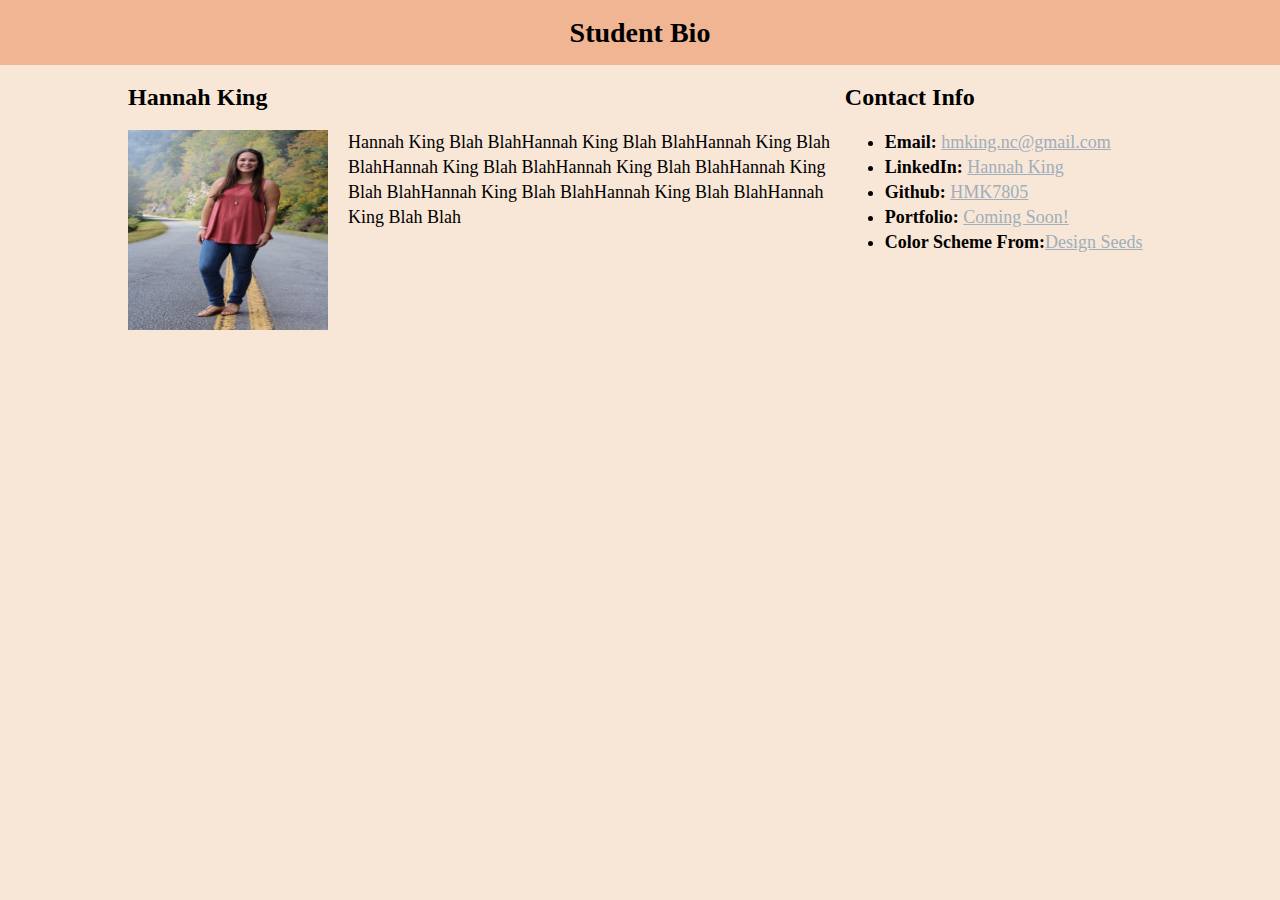
<file: index.html>
<html lang ="en-US">

<head>
	<meta charset="UTF-8">
	<title>HanK!</title>	

	<!-- Linking CSS -->
	<link rel="stylesheet" type="text/css" href="css/style.css">

</head>
<body>
	<header>
		<h1>Student Bio</h1>
	</header>
	
	<div class="container">

	<section id="main-bio">
		<h2>Hannah King</h2>
			
		<!--"https://media.licdn.com/mpr/mpr/shrinknp_200_200/AAEAAQAAAAAAAAXlAAAAJGU4M2JkOWQxLTU0OTQtNGE0Yy04MDU2LWViZDk0ZTE5NmZhOA.jpg"-->

		<!-- add inline style-->
			
		<img src= "img/img1.jpg" alt="Hannah" id="bio-image">

		<p>Hannah King Blah BlahHannah King Blah BlahHannah King Blah BlahHannah King Blah BlahHannah King Blah BlahHannah King Blah BlahHannah King Blah BlahHannah King Blah BlahHannah King Blah Blah</p>

	</section>

	<section id="contact-info">
		<h2>Contact Info</h2>
		<ul>

			<li><strong>Email:</strong> <a href ="#">hmking.nc@gmail.com</a></li>

			<li><strong>LinkedIn:</strong> <a href ="https://www.linkedin.com/in/hmking" target="_blank">Hannah King</a></li>

			<li><strong>Github:</strong> <a href ="https://github.com/hmk7805" target="_blank">HMK7805</a></li>

			<li><strong>Portfolio:</strong> <a href ="#">Coming Soon!</a></li>

			<li><strong>Color Scheme From:</strong><a href ="https://www.design-seeds.com/wander/wanderlust/color-view-23/" target="_blank">Design Seeds</a>

		</ul>

	</section>

	</div>

</body>
</html>
</file>
<file: css/style.css>
body {
	background-color: #F8E7D7;
	margin: 0;
	padding: 0;
	font-family: "Georgia","Times New Roman",times, serif;
	font-size: 18px;
	line-height: 25px;

}

h1{
	
	background-color: #F0B693;
	margin: 0;
	text-align: center;
	padding-bottom: 20px;
	padding-top: 20px;
	font-size: 28px;
}

h2{
	font-size: 24px;
	
}
	

a {
	color:#9FAEBA;

}

p, li, h2, h1{
	font-color: #424A23;
}

.container {
	width:1024px;
	margin:0 auto;

}

#main-bio,#contact-info,#bio-image {
	float:left;
}

#main-bio {
	width: 70%;
}

#contact-info {
	width: 30%;
 
}

#bio-image {
	margin-right: 20px;
	height: 200px;
	width: 200px;

}
</file>
